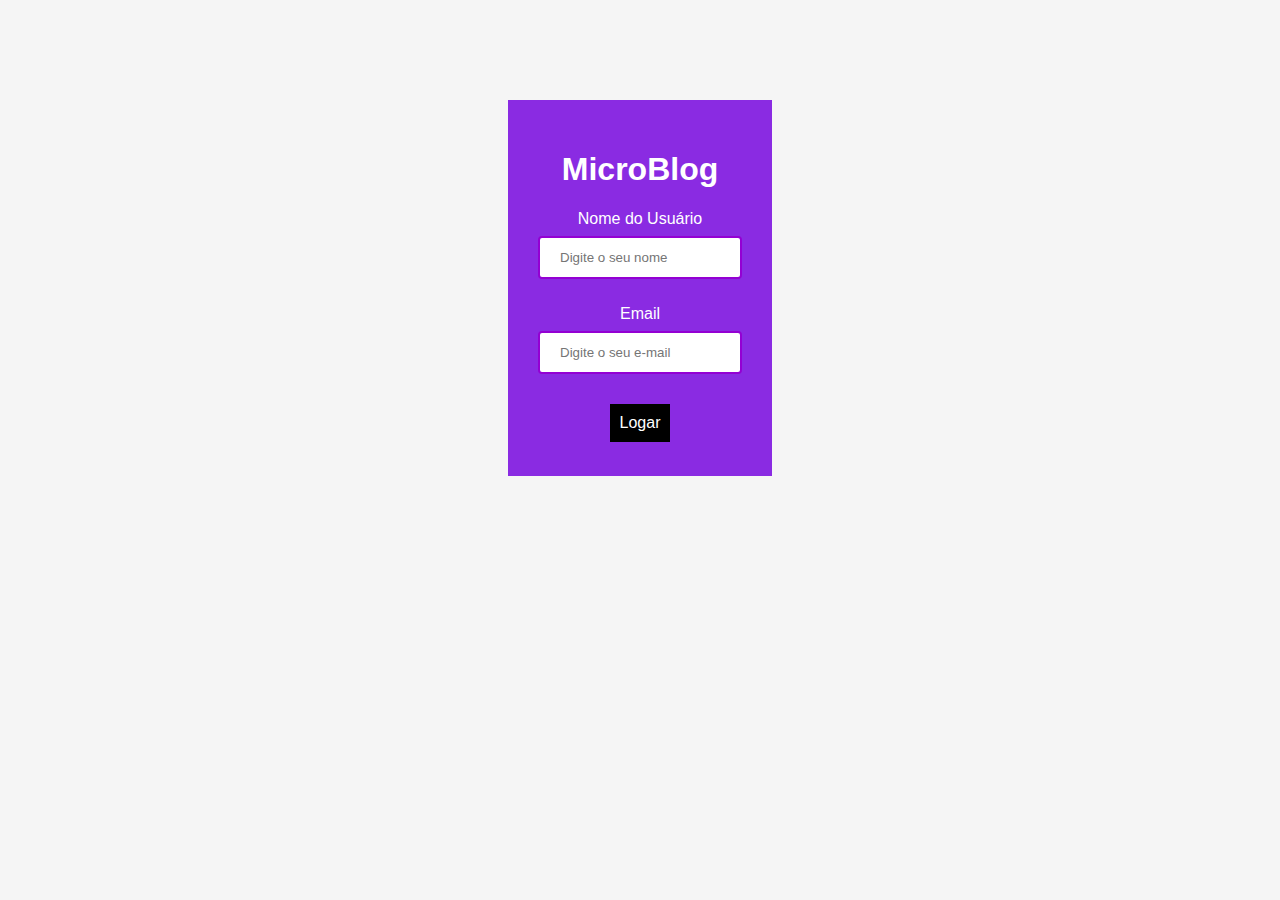
<file: index.html>
<!DOCTYPE html>
<html lang="en">
<head>
    <meta charset="UTF-8">
    <meta http-equiv="X-UA-Compatible" content="IE=edge">
    <meta name="viewport" content="width=device-width, initial-scale=1.0">
    <title>Login</title>
    <link rel="stylesheet" href="style.css">
</head>
<body>
<div class="index">
    <h1>MicroBlog</h1>
    <form action="validaUsuario.php" method="post">
        <label for="nome">Nome do Usuário</label><br>
        <input class="inputTexto" type="text" name="nome" id="nome" placeholder="Digite o seu nome" required> <br><br>
        <label for="email">Email</label><br>
        <input class="inputTexto" type="email" name="email" id="email" placeholder="Digite o seu e-mail" required > <br><br>
        <input type="submit" value="Logar" class="inputSubmit">
    </form>

</div>
<br><br><br>
</body>
</html>
</file>
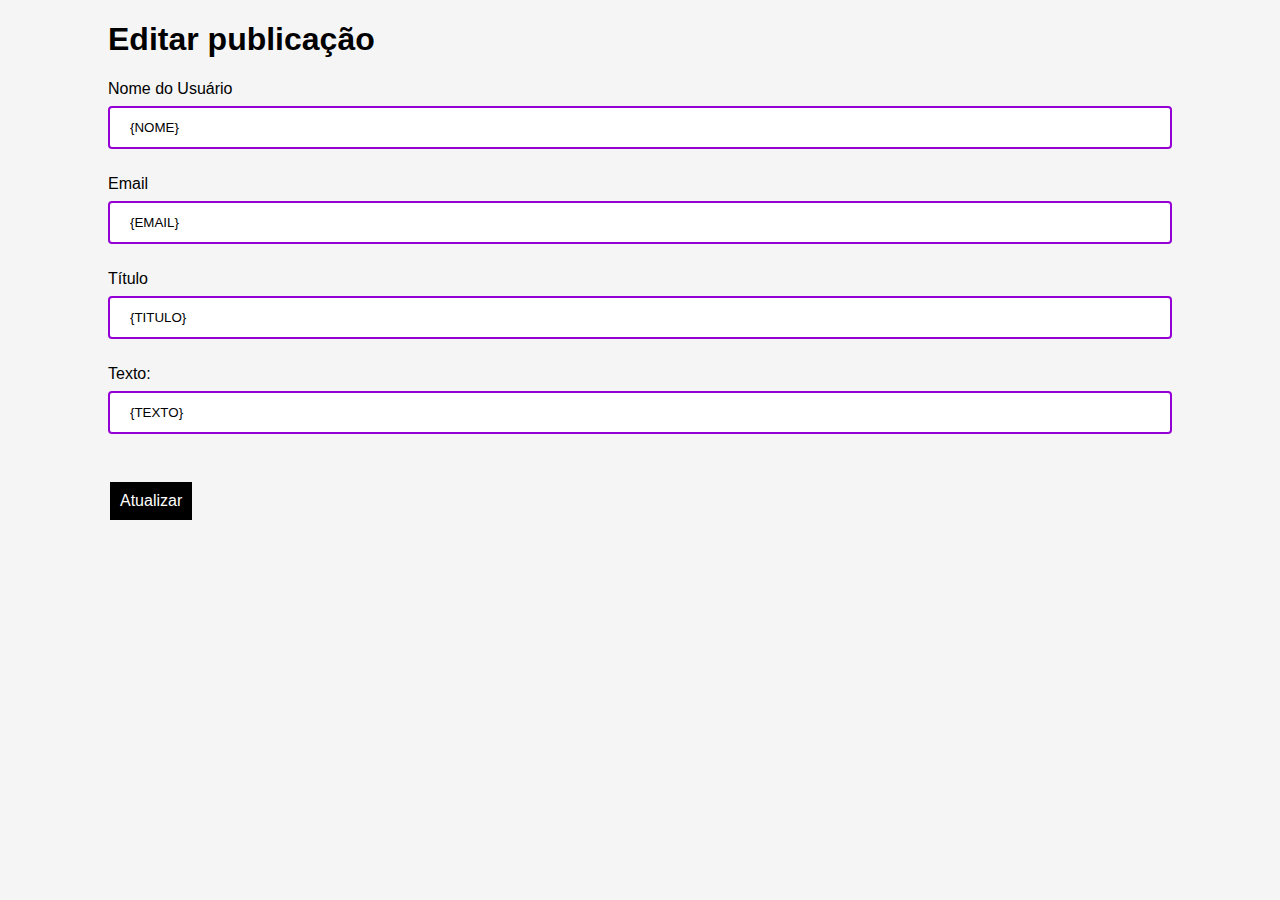
<file: editaPubli.html>
<!DOCTYPE html>
<html lang="en">
<head>
    <meta charset="UTF-8">
    <meta http-equiv="X-UA-Compatible" content="IE=edge">
    <meta name="viewport" content="width=device-width, initial-scale=1.0">
    <title>Editar publicação</title>
    <link rel="stylesheet" href="style.css">
</head>
<body>
    <h1>Editar publicação</h1>

   <form action="editar.php" method="post">
        <label for="nome">Nome do Usuário</label>
        <input  class="inputTexto" type="text" name="nome" id="nome" value="{NOME}"  readonly> <br><br>
        <label for="email">Email</label>
        <input   class="inputTexto"type="email" name="email" id="email" value="{EMAIL}" readonly> <br><br>
        <label for="titulo">Título</label>
        <input  class="inputTexto" type="titulo" name="titulo" id="titulo" value="{TITULO}" > <br><br>
        <label for="texto">Texto:</label>
        <input   class="inputTexto"type="texto" name="texto" id="texto" value="{TEXTO}"> <br><br><br>
        <input class="inputSubmit" type="submit" value="Atualizar"><br><br>
    </form>

    <script src="app.js"></script>
</body>
</html>
</file>
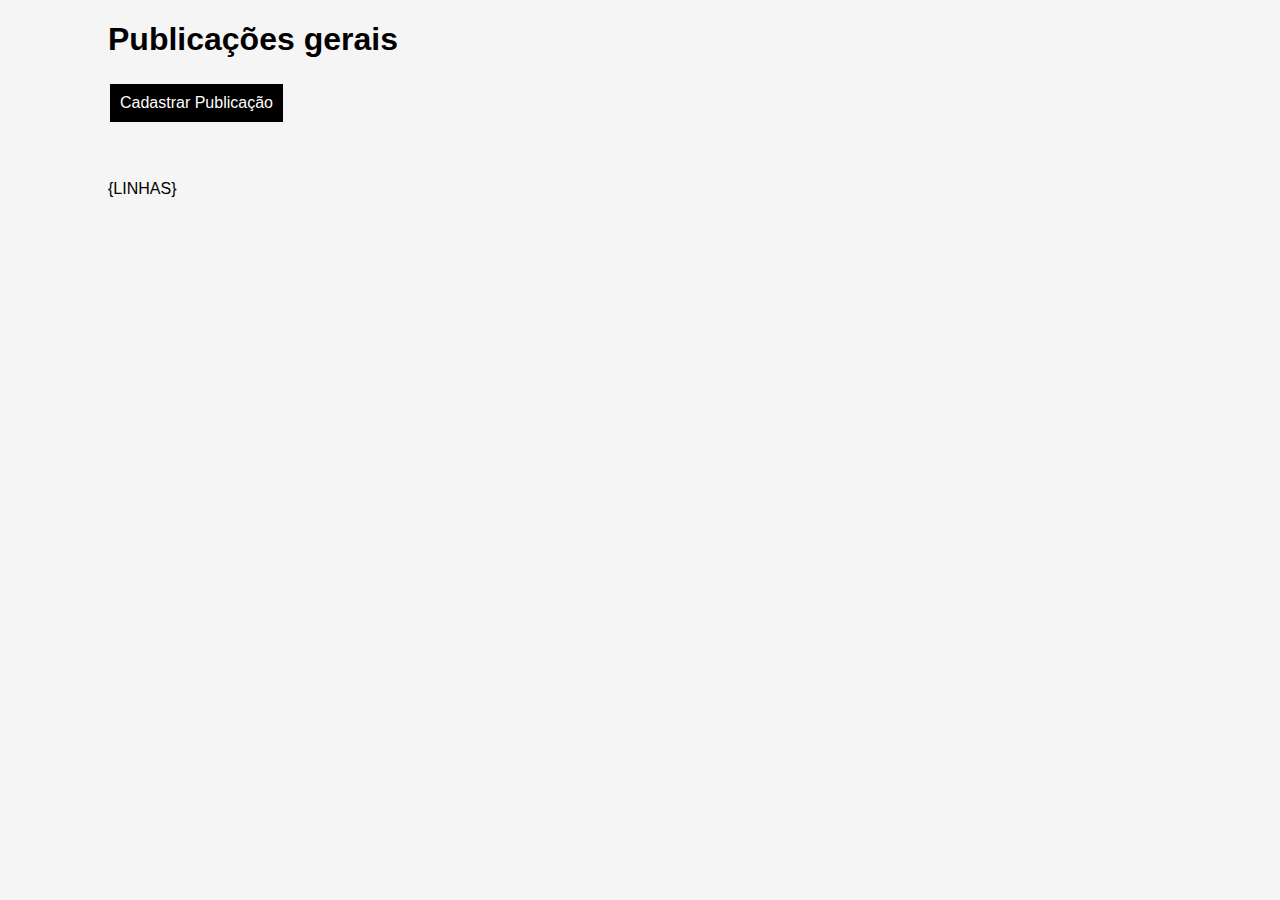
<file: geral.html>
<!DOCTYPE html>
<html lang="en">
<head>
    <meta charset="UTF-8">
    <meta http-equiv="X-UA-Compatible" content="IE=edge">
    <meta name="viewport" content="width=device-width, initial-scale=1.0">
    <title>Home</title>
    <link rel="stylesheet" href="style.css">
</head>
<body>

    <h1 >Publicações gerais</h1>

   <form action="pagina-nao-logada.html">
    <input class="inputSubmit" type="submit" value="Cadastrar Publicação">
   </form>
   
        <br><br><br> 
                {LINHAS}
                <br><br><br> 
</body>
</html>
</file>
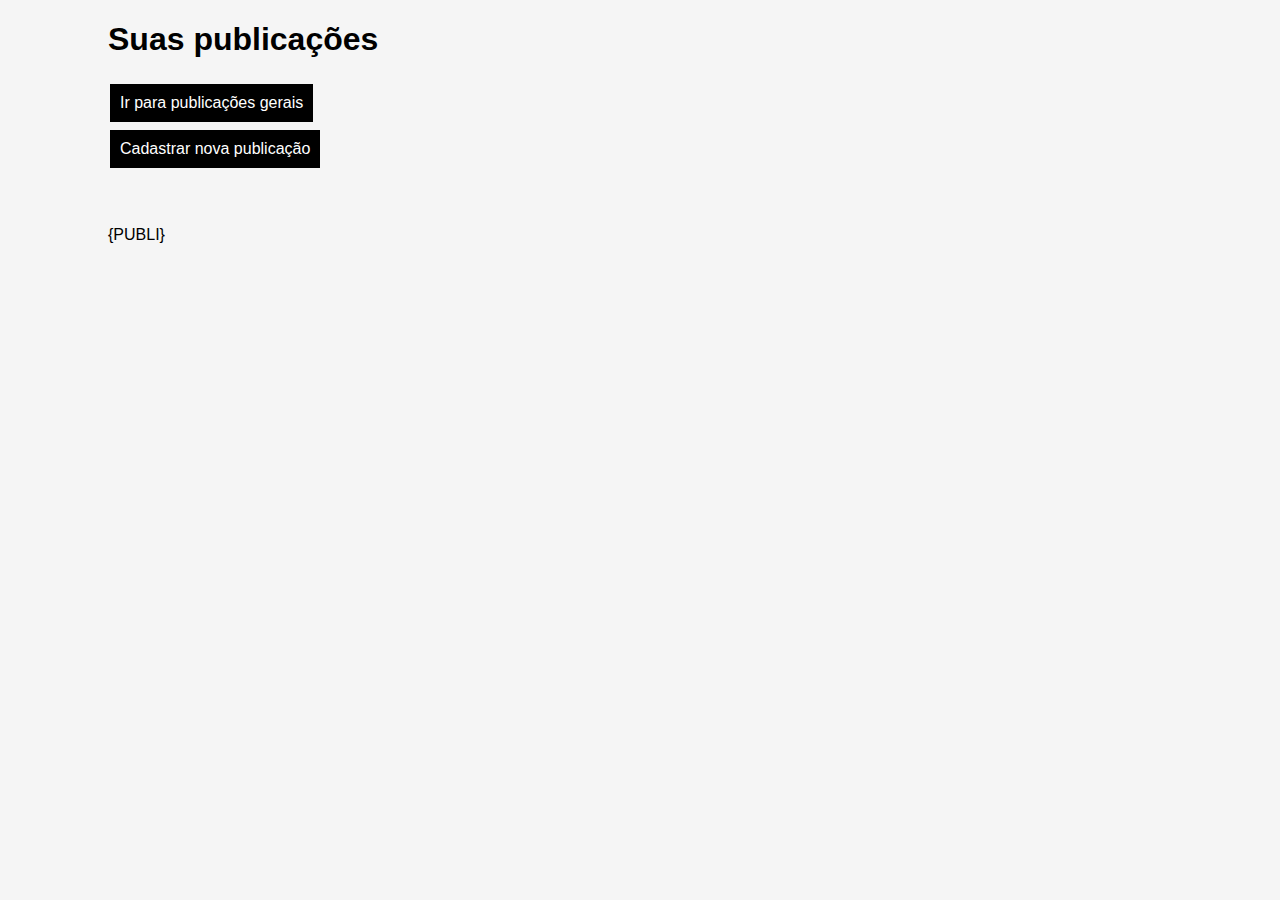
<file: pagina-logada.html>
<!DOCTYPE html>
<html lang="en">
<head>
    <meta charset="UTF-8">
    <meta http-equiv="X-UA-Compatible" content="IE=edge">
    <meta name="viewport" content="width=device-width, initial-scale=1.0">
    <title>Suas publicações</title>
    <link rel="stylesheet" href="style.css">
</head>
<body>
    <input type="hidden" name="logado" id="logado" value="{LOGADO}">
  

    <h1>Suas publicações</h1>
        
    <form action="home.php">
        <input class="inputSubmit" type="submit" value="Ir para publicações gerais">
    </form>
    <form action="pagina-nao-logada.html">
        <input class="inputSubmit" type="submit" value="Cadastrar nova publicação">
    </form>
    <br><br><br>


     {PUBLI}
     <!-- pegando do template geral-->

    <script src="app.js"></script>
    <br><br><br>
</body>
</html>
</file>
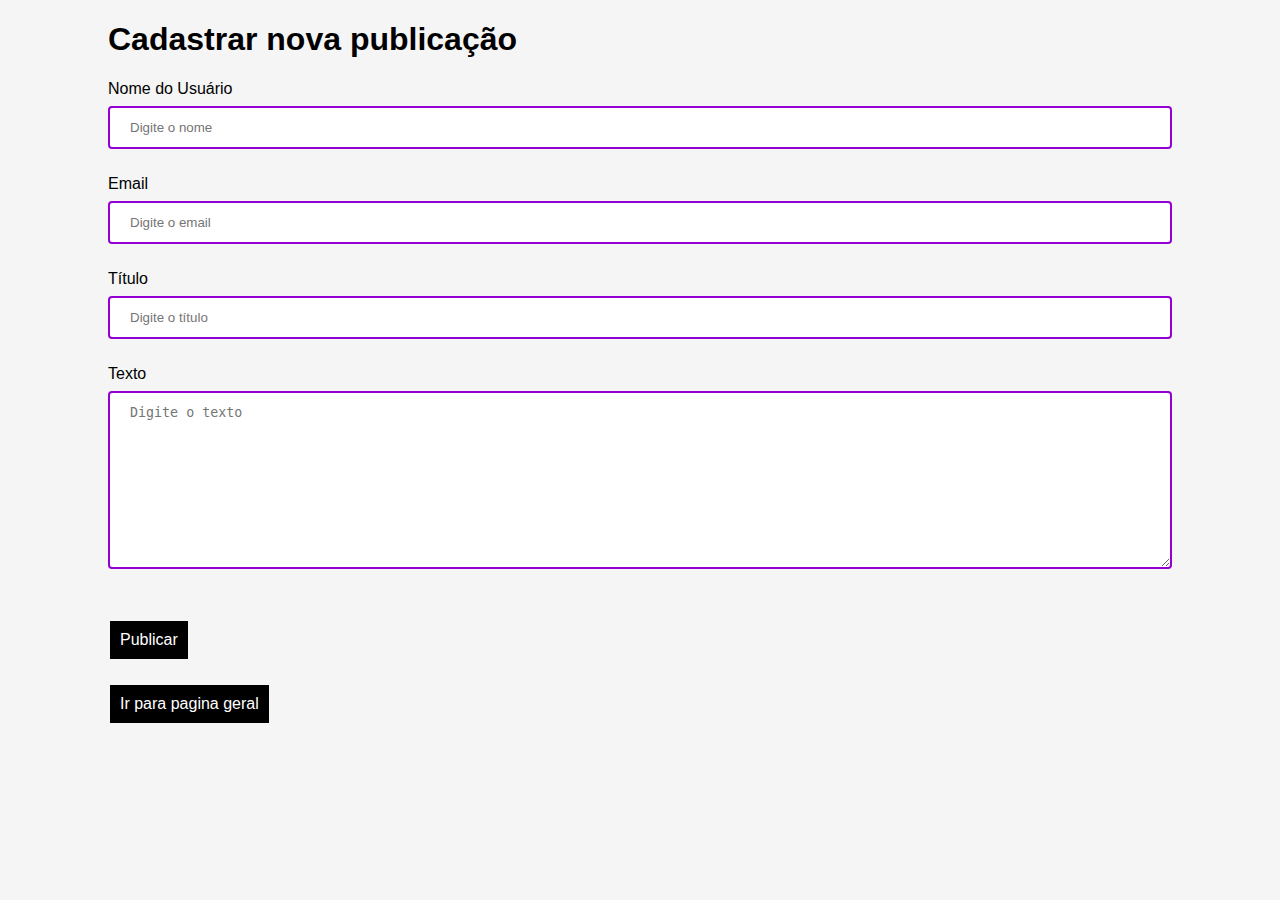
<file: pagina-nao-logada.html>
<!DOCTYPE html>
<html lang="en">
<head>
    <meta charset="UTF-8">
    <meta http-equiv="X-UA-Compatible" content="IE=edge">
    <meta name="viewport" content="width=device-width, initial-scale=1.0">
    <title>Cadastrar nova publicação</title>
    <link rel="stylesheet" href="style.css">
</head>
<body>
    <h1>Cadastrar nova publicação</h1>

   <form action="naolog.php" method="post">
        <label for="nome">Nome do Usuário</label>
        <input class="inputTexto" type="text" name="nome" id="nome" placeholder="Digite o nome" required> <br><br>
        <label for="email">Email</label>
        <input  class="inputTexto" type="email" name="email" id="email" placeholder="Digite o email" required> <br><br>
        <label for="titulo">Título</label>
        <input   class="inputTexto"type="titulo" name="titulo" id="titulo" placeholder="Digite o título" required> <br><br>
        <label for="texto">Texto</label>
        <textarea  class="inputTexto" name="texto" id="texto" placeholder="Digite o texto" required cols="30" rows="10"></textarea> <br><br><br>
       
        <input class="inputSubmit" type="submit" value="Publicar"><br><br>
    
    </form>
    <form action="home.php" method="post">
        <input class="inputSubmit" type="submit" value="Ir para pagina geral">
    </form>
    <script src="app.js"></script>
    <br><br><br>
</body>
</html>
</file>
<file: style.css>
body{
    font-family: Verdana, Geneva, Tahoma, sans-serif;
    background-color:whitesmoke;
    padding-left: 100px;
    padding-right: 100px;
    word-wrap: break-word;
}
.index{
    background-color: blueviolet;
    padding: 30px;
    text-align: center;
    margin-left: 400px;
    margin-right: 400px;
    margin-top: 100px;
    color: white;
}
.inputSubmit{
        background-color:black; 
        border: none;
        color: white;
        padding: 10px;
        text-align: center;
        text-decoration: none;
        display: inline-block;
        font-size: 16px;
        margin: 4px 2px;
        transition-duration: 0.4s;
        cursor: pointer;

}
.inputSubmit:hover {
    background-color:darkviolet;
    color: white;
}
.inputTexto{
    width: 100%;
      padding: 12px 20px;
      margin: 8px 0;
      box-sizing: border-box;
      border: 2px solid darkviolet;
      border-radius: 4px;
      cursor: pointer;
      word-wrap: break-word;
}
fieldset{
    padding: 25px;
    word-wrap: break-word;
}
</file>
